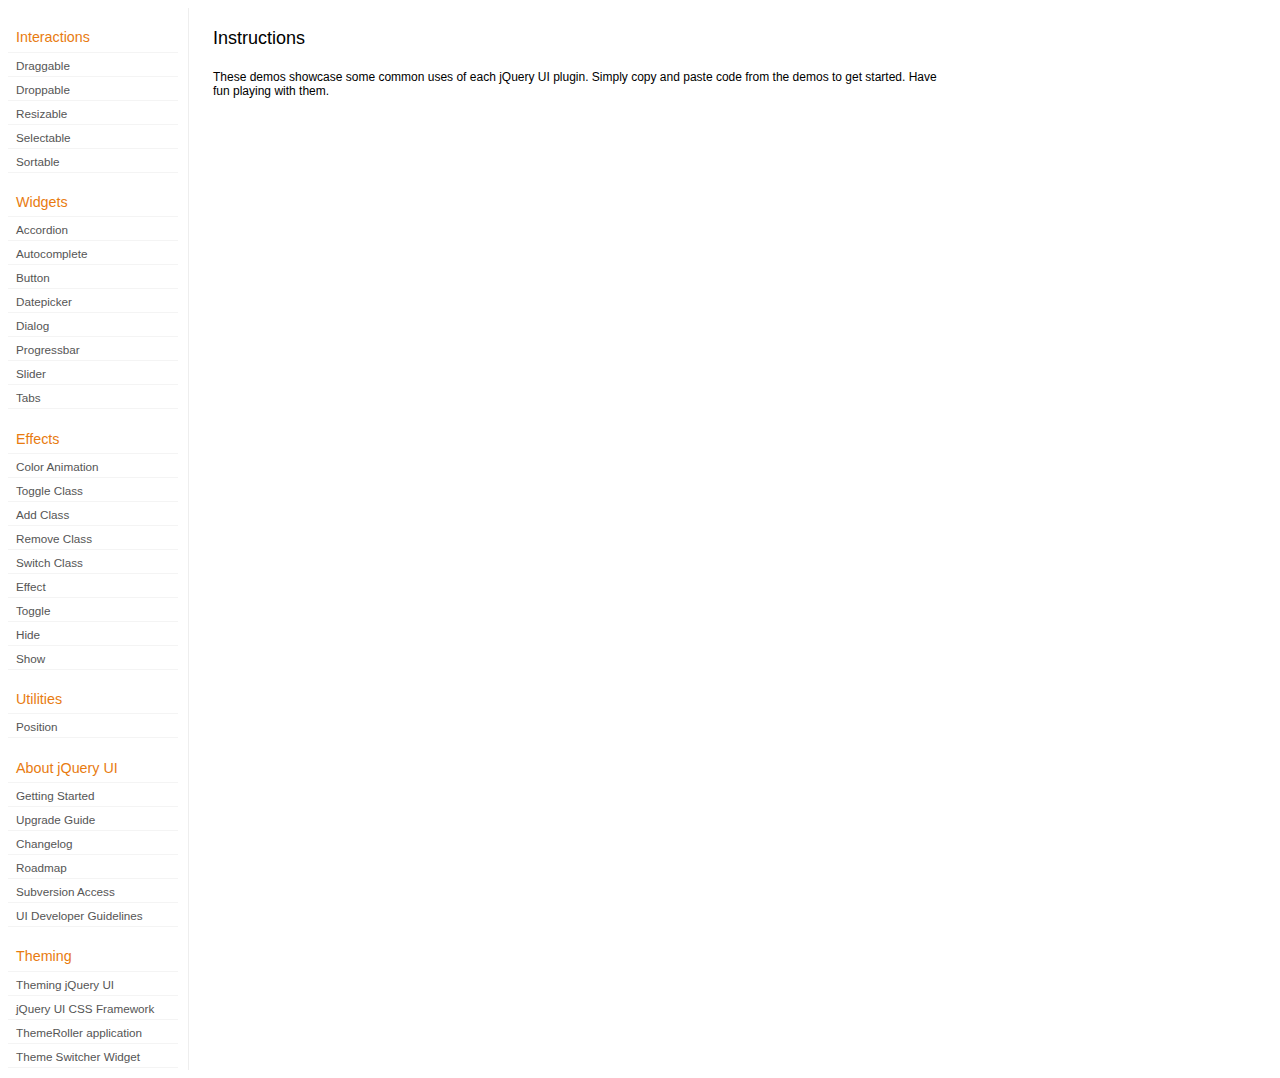
<file: web/static/development-bundle/demos/index.html>
<!DOCTYPE html>
<html lang="en">
<head>
	<meta charset="utf-8">
	<title>jQuery UI Demos</title>
	<link rel="stylesheet" href="../themes/base/jquery.ui.all.css">
	<link rel="stylesheet" href="demos.css">
	<script src="../jquery-1.5.1.js"></script>
	<script src="../external/jquery.bgiframe-2.1.2.js"></script>
	<script src="../ui/jquery.ui.core.js"></script>
	<script src="../ui/jquery.ui.widget.js"></script>
	<script src="../ui/jquery.ui.mouse.js"></script>
	<script src="../ui/jquery.ui.accordion.js"></script>
	<script src="../ui/jquery.ui.autocomplete.js"></script>
	<script src="../ui/jquery.ui.button.js"></script>
	<script src="../ui/jquery.ui.datepicker.js"></script>
	<script src="../ui/jquery.ui.dialog.js"></script>
	<script src="../ui/jquery.ui.draggable.js"></script>
	<script src="../ui/jquery.ui.droppable.js"></script>
	<script src="../ui/jquery.ui.position.js"></script>
	<script src="../ui/jquery.ui.progressbar.js"></script>
	<script src="../ui/jquery.ui.resizable.js"></script>
	<script src="../ui/jquery.ui.selectable.js"></script>
	<script src="../ui/jquery.ui.slider.js"></script>
	<script src="../ui/jquery.ui.sortable.js"></script>
	<script src="../ui/jquery.ui.tabs.js"></script>
	<script src="../ui/jquery.effects.core.js"></script>
	<script src="../ui/jquery.effects.blind.js"></script>
	<script src="../ui/jquery.effects.bounce.js"></script>
	<script src="../ui/jquery.effects.clip.js"></script>
	<script src="../ui/jquery.effects.drop.js"></script>
	<script src="../ui/jquery.effects.explode.js"></script>
	<script src="../ui/jquery.effects.fold.js"></script>
	<script src="../ui/jquery.effects.highlight.js"></script>
	<script src="../ui/jquery.effects.pulsate.js"></script>
	<script src="../ui/jquery.effects.scale.js"></script>
	<script src="../ui/jquery.effects.shake.js"></script>
	<script src="../ui/jquery.effects.slide.js"></script>
	<script src="../ui/jquery.effects.transfer.js"></script>
	<script src="../ui/i18n/jquery.ui.datepicker-af.js"></script>
	<script src="../ui/i18n/jquery.ui.datepicker-ar.js"></script>
	<script src="../ui/i18n/jquery.ui.datepicker-ar-DZ.js"></script>
	<script src="../ui/i18n/jquery.ui.datepicker-az.js"></script>
	<script src="../ui/i18n/jquery.ui.datepicker-bs.js"></script>
	<script src="../ui/i18n/jquery.ui.datepicker-bg.js"></script>
	<script src="../ui/i18n/jquery.ui.datepicker-ca.js"></script>
	<script src="../ui/i18n/jquery.ui.datepicker-cs.js"></script>
	<script src="../ui/i18n/jquery.ui.datepicker-da.js"></script>
	<script src="../ui/i18n/jquery.ui.datepicker-de.js"></script>
	<script src="../ui/i18n/jquery.ui.datepicker-el.js"></script>
	<script src="../ui/i18n/jquery.ui.datepicker-en-AU.js"></script>
	<script src="../ui/i18n/jquery.ui.datepicker-en-GB.js"></script>
	<script src="../ui/i18n/jquery.ui.datepicker-en-NZ.js"></script>
	<script src="../ui/i18n/jquery.ui.datepicker-eo.js"></script>
	<script src="../ui/i18n/jquery.ui.datepicker-es.js"></script>
	<script src="../ui/i18n/jquery.ui.datepicker-et.js"></script>
	<script src="../ui/i18n/jquery.ui.datepicker-eu.js"></script>
	<script src="../ui/i18n/jquery.ui.datepicker-fa.js"></script>
	<script src="../ui/i18n/jquery.ui.datepicker-fi.js"></script>
	<script src="../ui/i18n/jquery.ui.datepicker-fo.js"></script>
	<script src="../ui/i18n/jquery.ui.datepicker-fr.js"></script>
	<script src="../ui/i18n/jquery.ui.datepicker-fr-CH.js"></script>
	<script src="../ui/i18n/jquery.ui.datepicker-gl.js"></script>
	<script src="../ui/i18n/jquery.ui.datepicker-he.js"></script>
	<script src="../ui/i18n/jquery.ui.datepicker-hr.js"></script>
	<script src="../ui/i18n/jquery.ui.datepicker-hu.js"></script>
	<script src="../ui/i18n/jquery.ui.datepicker-hy.js"></script>
	<script src="../ui/i18n/jquery.ui.datepicker-id.js"></script>
	<script src="../ui/i18n/jquery.ui.datepicker-is.js"></script>
	<script src="../ui/i18n/jquery.ui.datepicker-it.js"></script>
	<script src="../ui/i18n/jquery.ui.datepicker-ja.js"></script>
	<script src="../ui/i18n/jquery.ui.datepicker-ko.js"></script>
	<script src="../ui/i18n/jquery.ui.datepicker-kz.js"></script>
	<script src="../ui/i18n/jquery.ui.datepicker-lt.js"></script>
	<script src="../ui/i18n/jquery.ui.datepicker-lv.js"></script>
	<script src="../ui/i18n/jquery.ui.datepicker-ml.js"></script>
	<script src="../ui/i18n/jquery.ui.datepicker-ms.js"></script>
	<script src="../ui/i18n/jquery.ui.datepicker-nl.js"></script>
	<script src="../ui/i18n/jquery.ui.datepicker-no.js"></script>
	<script src="../ui/i18n/jquery.ui.datepicker-pl.js"></script>
	<script src="../ui/i18n/jquery.ui.datepicker-pt.js"></script>
	<script src="../ui/i18n/jquery.ui.datepicker-pt-BR.js"></script>
	<script src="../ui/i18n/jquery.ui.datepicker-rm.js"></script>
	<script src="../ui/i18n/jquery.ui.datepicker-ro.js"></script>
	<script src="../ui/i18n/jquery.ui.datepicker-ru.js"></script>
	<script src="../ui/i18n/jquery.ui.datepicker-sk.js"></script>
	<script src="../ui/i18n/jquery.ui.datepicker-sl.js"></script>
	<script src="../ui/i18n/jquery.ui.datepicker-sq.js"></script>
	<script src="../ui/i18n/jquery.ui.datepicker-sr.js"></script>
	<script src="../ui/i18n/jquery.ui.datepicker-sr-SR.js"></script>
	<script src="../ui/i18n/jquery.ui.datepicker-sv.js"></script>
	<script src="../ui/i18n/jquery.ui.datepicker-ta.js"></script>
	<script src="../ui/i18n/jquery.ui.datepicker-th.js"></script>
	<script src="../ui/i18n/jquery.ui.datepicker-tj.js"></script>
	<script src="../ui/i18n/jquery.ui.datepicker-tr.js"></script>
	<script src="../ui/i18n/jquery.ui.datepicker-uk.js"></script>
	<script src="../ui/i18n/jquery.ui.datepicker-vi.js"></script>
	<script src="../ui/i18n/jquery.ui.datepicker-zh-CN.js"></script>
	<script src="../ui/i18n/jquery.ui.datepicker-zh-HK.js"></script>
	<script src="../ui/i18n/jquery.ui.datepicker-zh-TW.js"></script>
	<script>
	$(function() {
		
		$('.left-nav a').click(function(ev) {
			window.location.hash = this.href.replace(/.+\/([^\/]+)\/index\.html/,'$1') + '|default';
			loadPage(this.href);
			$('.left-nav a.selected').removeClass('selected');
			$(this).addClass('selected');
			ev.preventDefault();
		});
		
		if (window.location.hash) {
			if (window.location.hash.indexOf('|') === -1) {
				window.location.hash += '|default';	
			}			
			var path = window.location.href.replace(/(index\.html)?#/,'');
			path = path.replace('\|','/') + '.html';
			loadPage(path);
		}		

		function loadPage(path) {			
			var section = path.replace(/\/[^\/]+\.html/,'');
			var header = section.replace(/.+\/([^\/]+)/,'$1').replace(/_/, ' ');
			
			$('td.normal div.normal')
				.empty()
				.append('<h4 class="demo-subheader">Functional demo:</h4>')
				.append('<h3 class="demo-header">'+ header +'</h3>')
				.append('<div id="demo-config"></div>')
				.find('#demo-config')
					.append('<div id="demo-frame"></div><div id="demo-config-menu"></div><div id="demo-link"><a class="demoWindowLink" href="#"><span class="ui-icon ui-icon-newwin"></span>Open demo in a new window</a></div>')
					.find('#demo-config-menu')
						.load(section + '/index.html .demos-nav', function() {
							$('#demo-config-menu a').each(function() {
								this.setAttribute('href', section + '/' + this.getAttribute('href').replace(/.+\/([^\/]+)/,'$1'));
								$(this).attr('target', 'demo-frame');
								$(this).click(function() {

									resetDemos();
									
									$(this).parents('ul').find('li').removeClass('demo-config-on');
									$(this).parent().addClass('demo-config-on');
									$('#demo-notes').fadeOut();

									//Set the hash to the actual page without ".html"
									window.location.hash = header + '|' + this.getAttribute('href').match((/\/([^\/\\]+)\.html/))[1];

									loadDemo(this.getAttribute('href'));

									return false;
								});
							});

							if (window.location.hash) {
								var demo = window.location.hash.split('|')[1];
								$('#demo-config-menu a').each(function(){
									if (this.href.indexOf(demo + '.html') !== -1) {
										$(this).parents('ul').find('li').removeClass('demo-config-on');
										$(this).parent().addClass('demo-config-on');									
										loadDemo(this.href);										
									}
								});
							}

							updateDemoNotes();
						})
					.end()
					.find('#demo-link a')
						.bind('click', function(ev){
							window.open(this.href);
							ev.preventDefault();
						})
					.end()
				.end()
			;
			
			resetDemos();
		}
				
		function loadDemo(path) {
			var directory = path.match(/([^\/]+)\/[^\/\.]+\.html$/)[1];
			$.get(path, function(data) {
				var source = data;
				data = data.replace(/<script.*>.*<\/script>/ig,""); // Remove script tags
				data = data.replace(/<\/?link.*>/ig,""); //Remove link tags
				data = data.replace(/<\/?html.*>/ig,""); //Remove html tag
				data = data.replace(/<\/?body.*>/ig,""); //Remove body tag
				data = data.replace(/<\/?head.*>/ig,""); //Remove head tag
				data = data.replace(/<\/?!doctype.*>/ig,""); //Remove doctype
				data = data.replace(/<title.*>.*<\/title>/ig,""); // Remove title tags
				data = data.replace(/((href|src)=["'])(?!(http|#))/ig, "$1" + directory + "/");

				$('#demo-style').remove();
				$('#demo-frame').empty().html(data);
				$('#demo-frame style').clone().appendTo('head').attr('id','demo-style');
				$('#demo-link a').attr('href', path);
				updateDemoNotes();
				updateDemoSource(source);
				
				if (/default.html$/.test(path)) {
					$.get("documentation/docs-" + path.match(/demos\/(.+)\//)[1] + ".html", function(html) {
						$("#demo-source").after(html);
						$("#widget-docs").tabs();
						$(".param-header").click(function() {
							$(this).parent().toggleClass("param-open").end().next().toggle();
						});
						$(".docs-list-header").each(function() {
							var header = $(this);
							var details = header.next().find(".param-details").hide();
							$("a:first", header).click(function() {
								details.show().parent().addClass("param-open");
								return false;
							});
							$("a:last", header).click(function() {
								details.hide().parent().removeClass("param-open");
								return false;
							});
						});
					});
				}
			});
		}

		function updateDemoNotes() {
			var notes = $('#demo-frame .demo-description');
			if ($('#demo-notes').length == 0) {
				$('<div id="demo-notes"></div>').insertAfter('#demo-config');
			}
			$('#demo-notes').hide().empty().html(notes.html());
			$('#demo-notes').show();
			notes.hide();
		}
		
		function updateDemoSource(source) {
			if ($('#demo-source').length == 0) {
				$('<div id="demo-source"><a href="#" class="source-closed">View Source</a><div><pre><code></code></pre></div></div>').insertAfter('#demo-notes');
				$('#demo-source').find(">a").click(function() {
					$(this).toggleClass("source-closed").toggleClass("source-open").next().toggle();
					return false;
				}).end().find(">div").hide();
			}
			var cleanedSource = source
				.replace('themes/base/jquery.ui.all.css', 'theme/jquery.ui.all.css')
				.replace(/\s*\x3Clink.*demos\x2Ecss.*\x3E\s*/, '\r\n\t')
				.replace(/\x2E\x2E\x2F\x2E\x2E\x2F/g, '');

			$('#demo-source code').empty().text(cleanedSource);
		}
		
		function resetDemos() {
			$.datepicker.setDefaults($.extend({showMonthAfterYear: false}, $.datepicker.regional['']));
			$(".ui-dialog-content").remove();			
		}
				
	});
	</script>
</head>
<body>

<table class="layout-grid" cellspacing="0" cellpadding="0">
	<tr>
		<td class="left-nav">
			<dl class="demos-nav">
				<dt>Interactions</dt>
					<dd><a href="draggable/index.html">Draggable</a></dd>
					<dd><a href="droppable/index.html">Droppable</a></dd>
					<dd><a href="resizable/index.html">Resizable</a></dd>
					<dd><a href="selectable/index.html">Selectable</a></dd>
					<dd><a href="sortable/index.html">Sortable</a></dd>
				<dt>Widgets</dt>
					<dd><a href="accordion/index.html">Accordion</a></dd>
					<dd><a href="autocomplete/index.html">Autocomplete</a></dd>
					<dd><a href="button/index.html">Button</a></dd>
					<dd><a href="datepicker/index.html">Datepicker</a></dd>
					<dd><a href="dialog/index.html">Dialog</a></dd>
					<dd><a href="progressbar/index.html">Progressbar</a></dd>
					<dd><a href="slider/index.html">Slider</a></dd>
					<dd><a href="tabs/index.html">Tabs</a></dd>
				<dt>Effects</dt>
					<dd><a href="animate/index.html">Color Animation</a></dd>
					<dd><a href="toggleClass/index.html">Toggle Class</a></dd>
					<dd><a href="addClass/index.html">Add Class</a></dd>
					<dd><a href="removeClass/index.html">Remove Class</a></dd>
					<dd><a href="switchClass/index.html">Switch Class</a></dd>
					<dd><a href="effect/index.html">Effect</a></dd>
					<dd><a href="toggle/index.html">Toggle</a></dd>
					<dd><a href="hide/index.html">Hide</a></dd>
					<dd><a href="show/index.html">Show</a></dd>
				<dt>Utilities</dt>
                    <dd><a href="position/index.html">Position</a></dd>
				<dt>About jQuery UI</dt>
					<dd><a href="http://jqueryui.com/docs/Getting_Started">Getting Started</a></dd>
					<dd><a href="http://jqueryui.com/docs/Upgrade_Guide">Upgrade Guide</a></dd>					
					<dd><a href="http://jqueryui.com/docs/Changelog">Changelog</a></dd>
					<dd><a href="http://jqueryui.com/docs/Roadmap">Roadmap</a></dd>
					<dd><a href="http://jqueryui.com/docs/Subversion">Subversion Access</a></dd>
					<dd><a href="http://jqueryui.com/docs/Developer_Guide">UI Developer Guidelines</a></dd>
				<dt>Theming</dt>
					<dd><a href="http://jqueryui.com/docs/Theming">Theming jQuery UI</a></dd>
					<dd><a href="http://jqueryui.com/docs/Theming/API">jQuery UI CSS Framework</a></dd>
					<dd><a href="http://jqueryui.com/docs/Theming/Themeroller">ThemeRoller application</a></dd>
					<dd><a href="http://jqueryui.com/docs/Theming/ThemeSwitcher">Theme Switcher Widget</a></dd>

			</dl>
		</td>
		<td class="normal">

			<div class="normal">

					<h3>Instructions</h3>
					<p>
						These demos showcase some common uses of each jQuery UI plugin. Simply copy and paste code from the demos to get started. Have fun playing with them.
					</p>
				
			</div>

		</td>
	</tr>
</table>
</body>
</html>
</file>
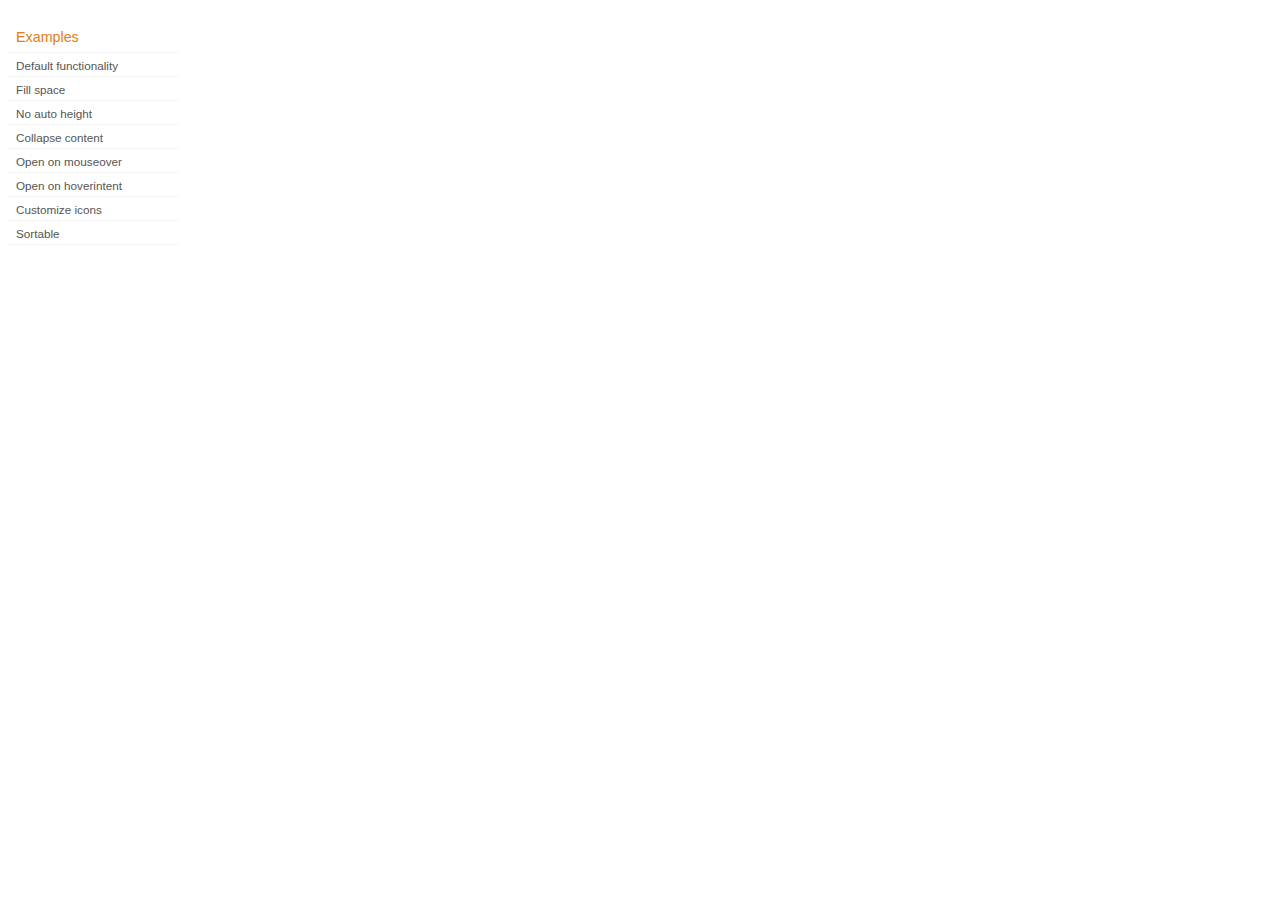
<file: web/static/development-bundle/demos/accordion/index.html>
<!DOCTYPE html>
<html lang="en">
<head>
	<meta charset="utf-8">
	<title>jQuery UI Accordion Demos</title>
	<link rel="stylesheet" href="../demos.css">
</head>
<body>

<div class="demos-nav">
	<h4>Examples</h4>
	<ul>
		<li class="demo-config-on"><a href="default.html">Default functionality</a></li>
		<li><a href="fillspace.html">Fill space</a></li>
		<li><a href="no-auto-height.html">No auto height</a></li>
		<li><a href="collapsible.html">Collapse content</a></li>
		<li><a href="mouseover.html">Open on mouseover</a></li>
		<li><a href="hoverintent.html">Open on hoverintent</a></li>
		<li><a href="custom-icons.html">Customize icons</a></li>
		<li><a href="sortable.html">Sortable</a></li>
	</ul>
</div>

</body>
</html>
</file>
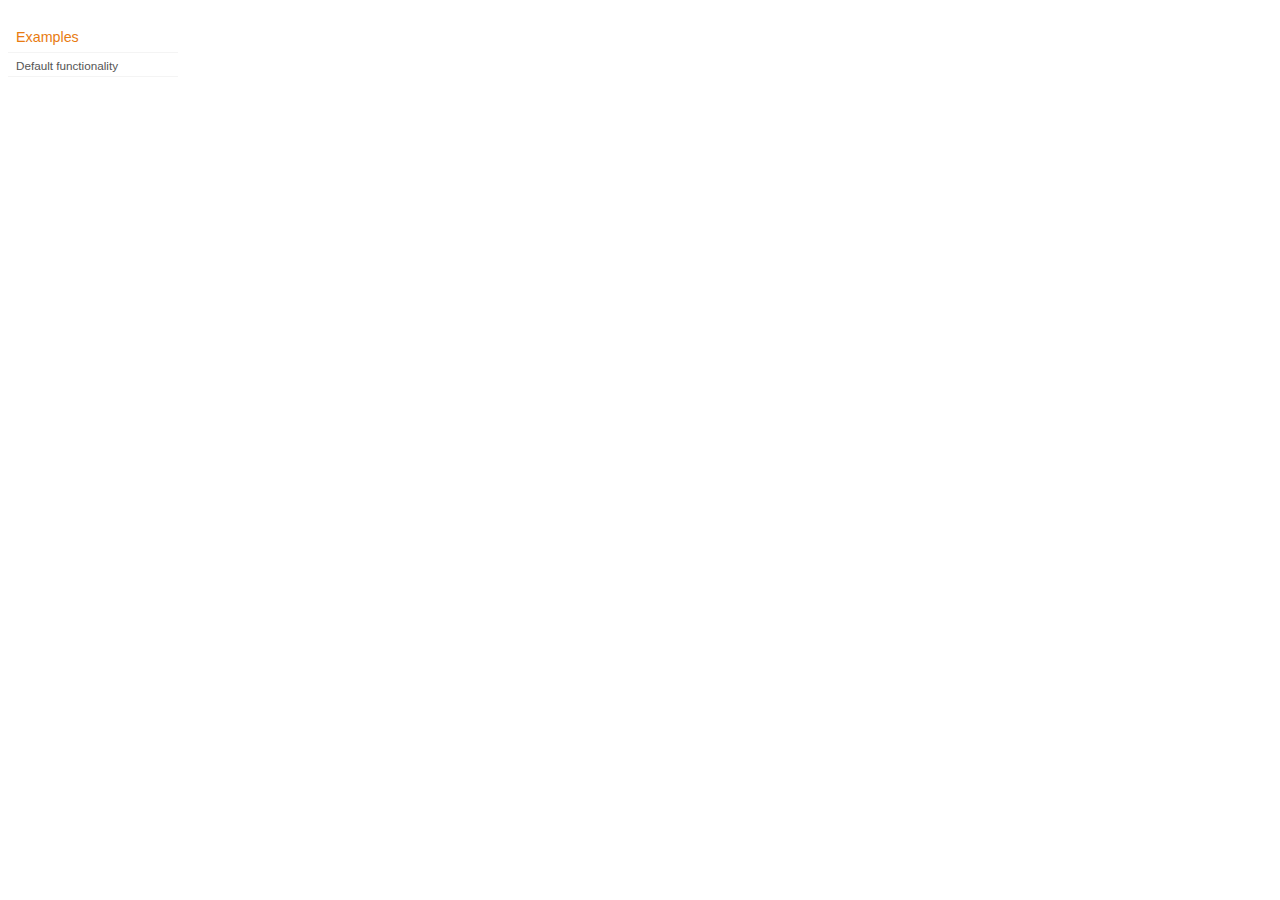
<file: web/static/development-bundle/demos/addClass/index.html>
<!DOCTYPE html>
<html lang="en">
<head>
	<meta charset="utf-8">
	<title>jQuery UI Effects Demos</title>
	<link rel="stylesheet" href="../demos.css">
</head>
<body>

<div class="demos-nav">
	<h4>Examples</h4>
	<ul>
		<li class="demo-config-on"><a href="default.html">Default functionality</a></li>
	</ul>
</div>

</body>
</html>
</file>
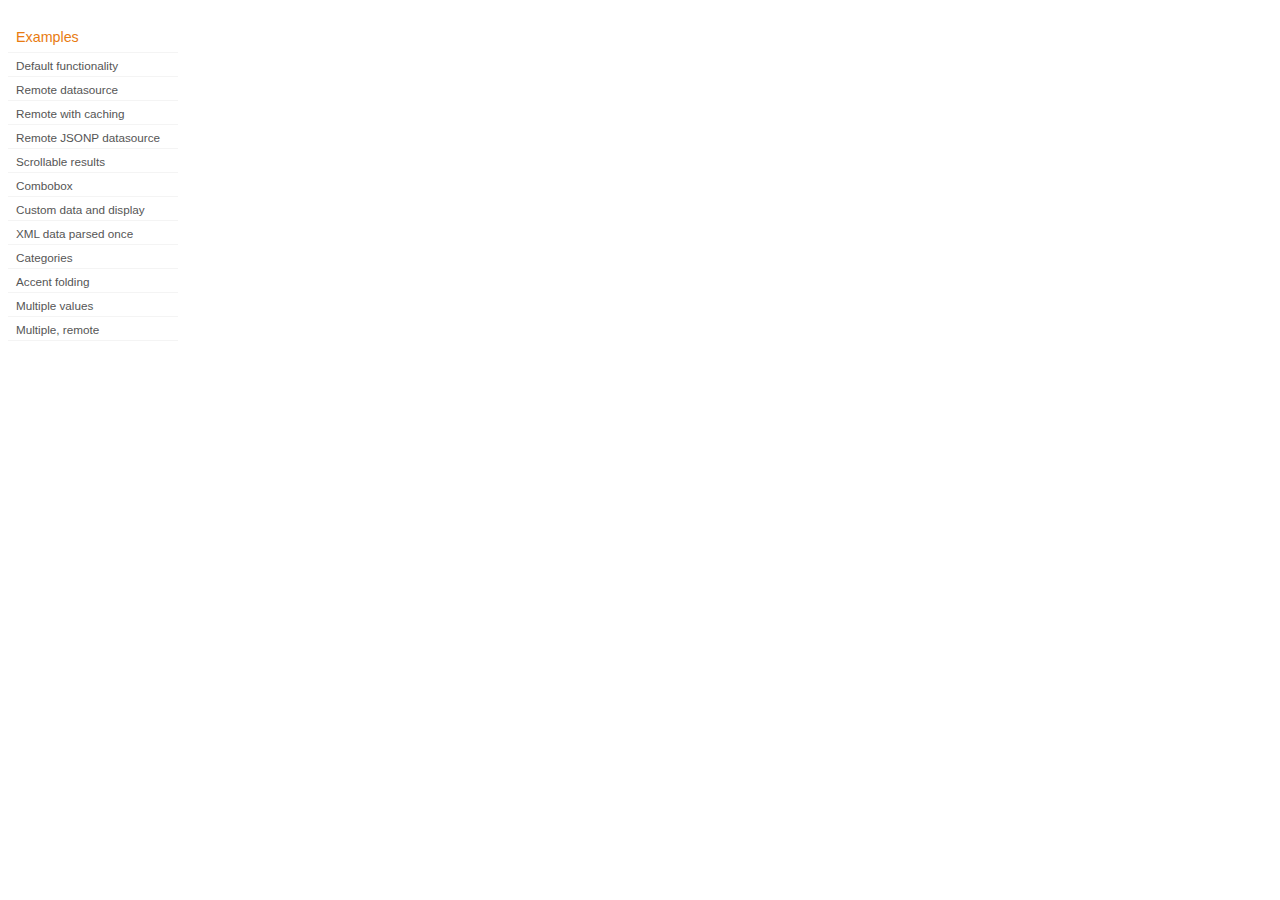
<file: web/static/development-bundle/demos/autocomplete/index.html>
<!DOCTYPE html>
<html lang="en">
<head>
	<meta charset="utf-8">
	<title>jQuery UI Autocomplete Demos</title>
	<link rel="stylesheet" href="../demos.css">
</head>
<body>
	<div class="demos-nav">
		<h4>Examples</h4>
		<ul>
			<li class="demo-config-on"><a href="default.html">Default functionality</a></li>
			<li><a href="remote.html">Remote datasource</a></li>
			<li><a href="remote-with-cache.html">Remote with caching</a></li>
			<li><a href="remote-jsonp.html">Remote JSONP datasource</a></li>
			<li><a href="maxheight.html">Scrollable results</a></li>
			<li><a href="combobox.html">Combobox</a></li>
			<li><a href="custom-data.html">Custom data and display</a></li>
			<li><a href="xml.html">XML data parsed once</a></li>
			<li><a href="categories.html">Categories</a></li>
			<li><a href="folding.html">Accent folding</a></li>
			<li><a href="multiple.html">Multiple values</a></li>
			<li><a href="multiple-remote.html">Multiple, remote</a></li>
		</ul>
	</div>
</body>
</html>
</file>
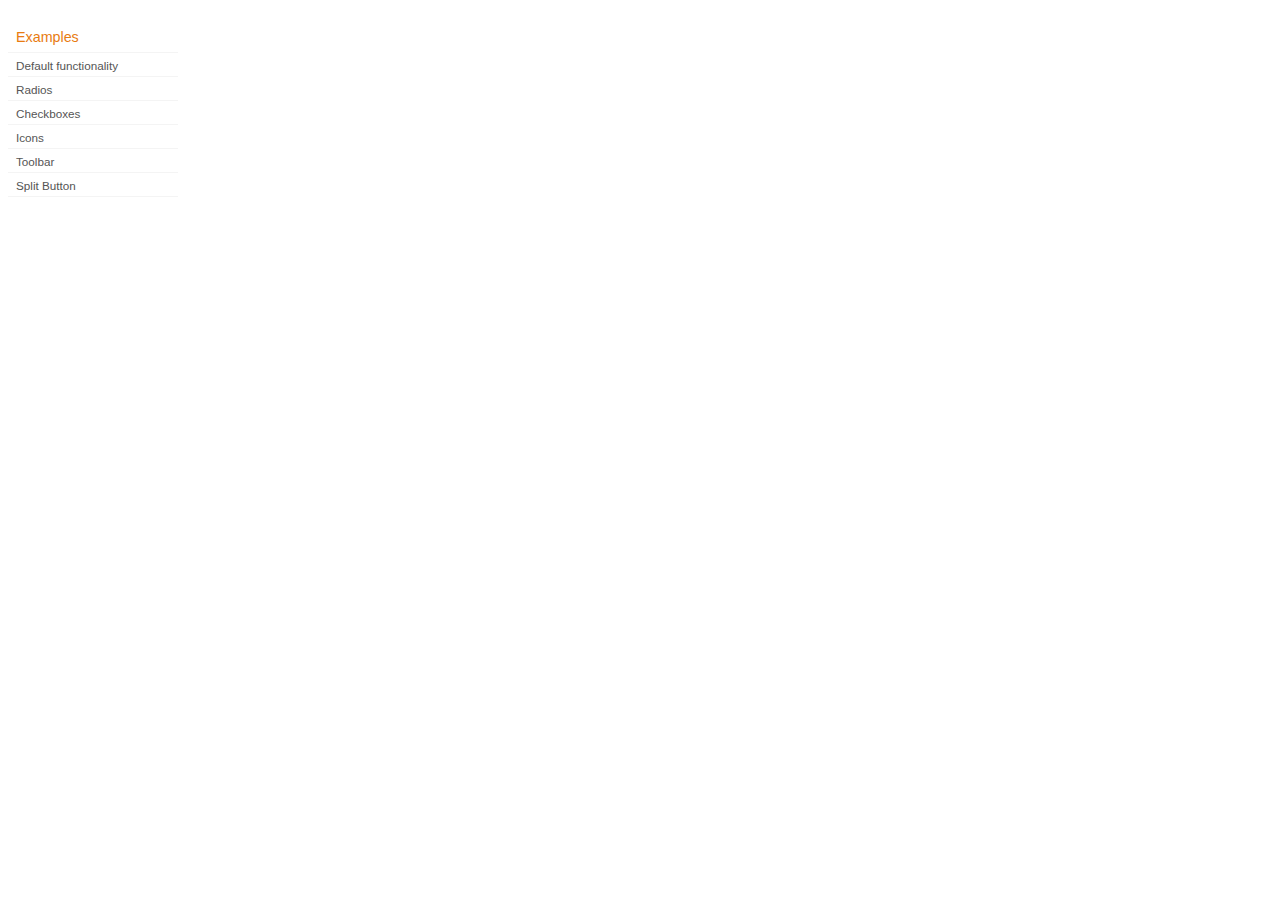
<file: web/static/development-bundle/demos/button/index.html>
<!DOCTYPE html>
<html lang="en">
<head>
	<meta charset="utf-8">
	<title>jQuery UI Button Demos</title>
	<link rel="stylesheet" href="../demos.css">
</head>
<body>

<div class="demos-nav">
	<h4>Examples</h4>
	<ul>
		<li class="demo-config-on"><a href="default.html">Default functionality</a></li>
		<li><a href="radio.html">Radios</a></li>
		<li><a href="checkbox.html">Checkboxes</a></li>
		<li><a href="icons.html">Icons</a></li>
		<li><a href="toolbar.html">Toolbar</a></li>
		<li><a href="splitbutton.html">Split Button</a></li>
	</ul>
</div>

</body>
</html>
</file>
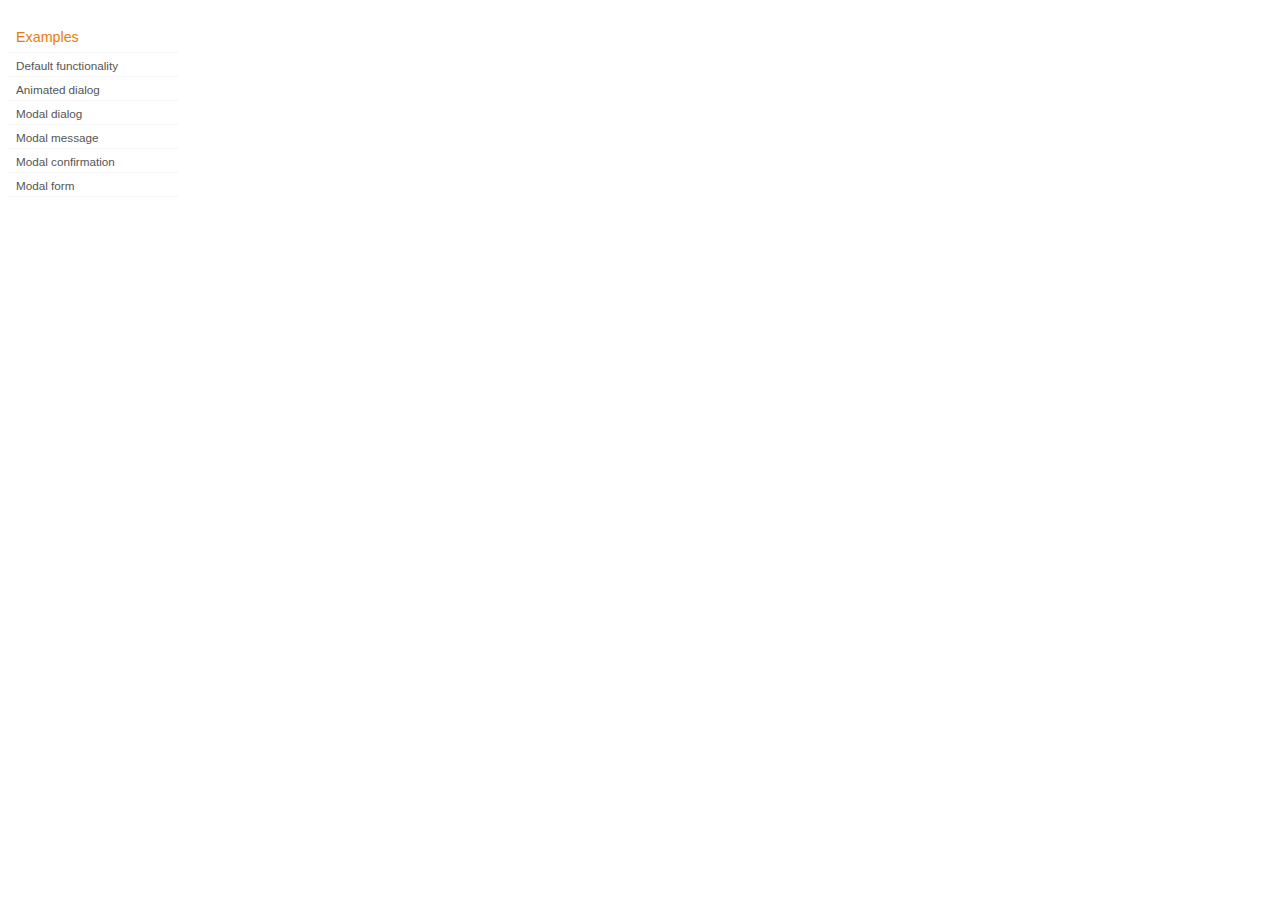
<file: web/static/development-bundle/demos/dialog/index.html>
<!DOCTYPE html>
<html lang="en">
<head>
	<meta charset="utf-8">
	<title>jQuery UI Dialog Demos</title>
	<link rel="stylesheet" href="../demos.css">
</head>
<body>

<div class="demos-nav">
	<h4>Examples</h4>
	<ul>
		<li class="demo-config-on"><a href="default.html">Default functionality</a></li>
		<li><a href="animated.html">Animated dialog</a></li>
		<li><a href="modal.html">Modal dialog</a></li>
		<li><a href="modal-message.html">Modal message</a></li>
		<li><a href="modal-confirmation.html">Modal confirmation</a></li>
		<li><a href="modal-form.html">Modal form</a></li>
	</ul>
</div>

</body>
</html>
</file>
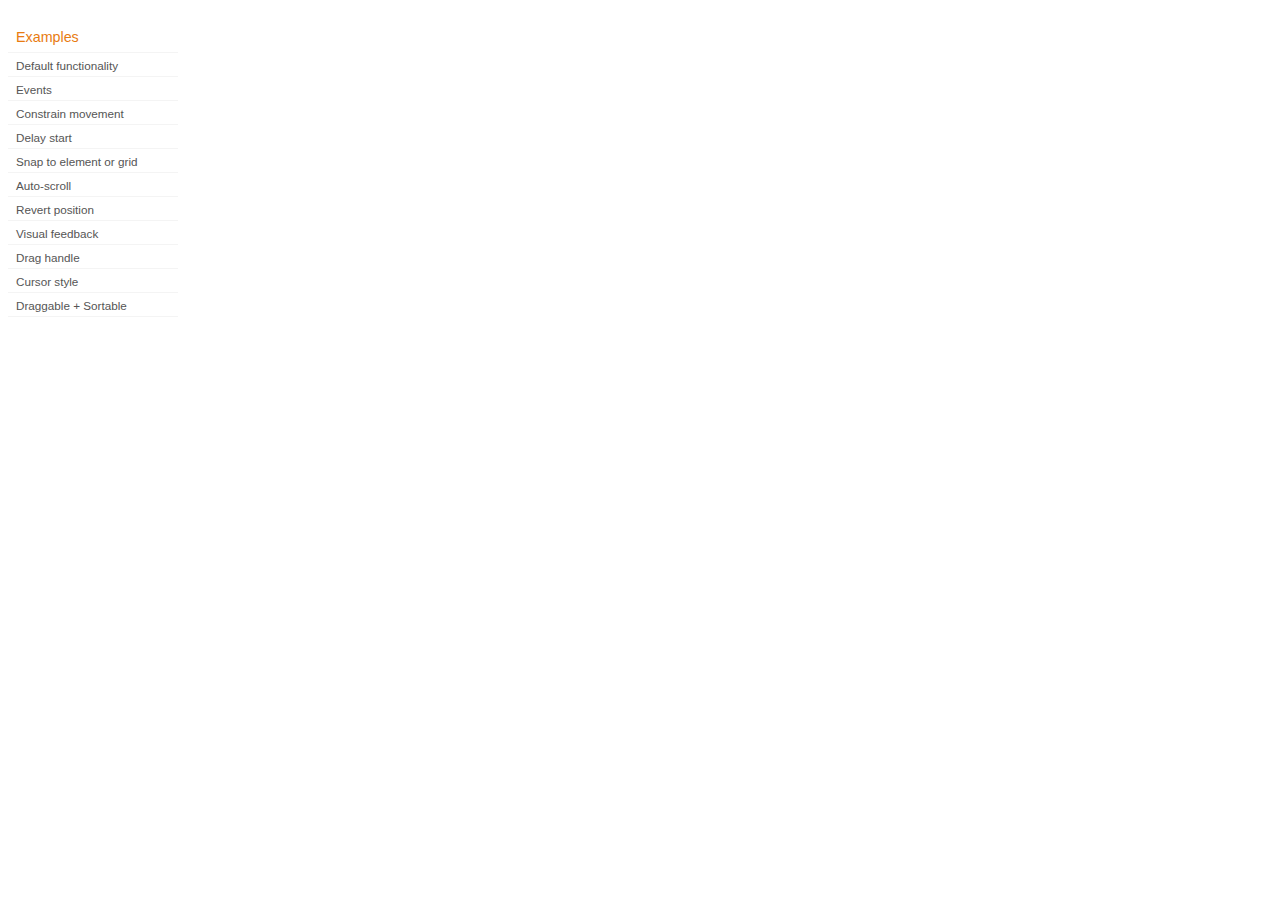
<file: web/static/development-bundle/demos/draggable/index.html>
<!DOCTYPE html>
<html lang="en">
<head>
	<meta charset="utf-8">
	<title>jQuery UI Draggable Demos</title>
	<link rel="stylesheet" href="../demos.css">
</head>
<body>

<div class="demos-nav">
	<h4>Examples</h4>
	<ul>
		<li class="demo-config-on"><a href="default.html">Default functionality</a></li>
		<li><a href="events.html">Events</a></li>
		<li><a href="constrain-movement.html">Constrain movement</a></li>
		<li><a href="delay-start.html">Delay start</a></li>
		<li><a href="snap-to.html">Snap to element or&#160;grid</a></li>
		<li><a href="scroll.html">Auto-scroll</a></li>
		<li><a href="revert.html">Revert position</a></li>
		<li><a href="visual-feedback.html">Visual feedback</a></li>
		<li><a href="handle.html">Drag handle</a></li>
		<li><a href="cursor-style.html">Cursor style</a></li>
		<li><a href="sortable.html">Draggable + Sortable</a></li>
	</ul>
</div>

</body>
</html>
</file>
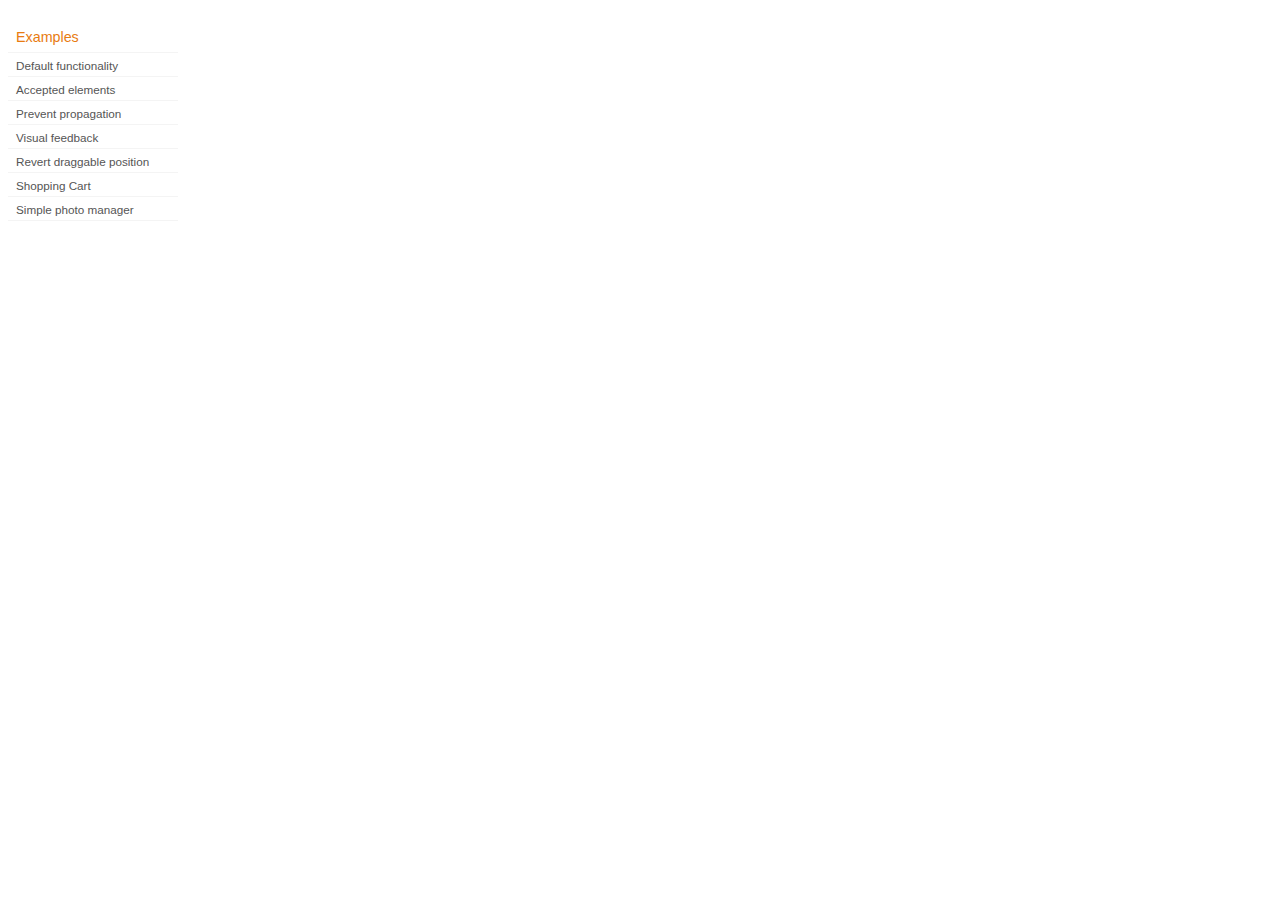
<file: web/static/development-bundle/demos/droppable/index.html>
<!DOCTYPE html>
<html lang="en">
<head>
	<meta charset="utf-8">
	<title>jQuery UI Droppable Demos</title>
	<link rel="stylesheet" href="../demos.css">
</head>
<body>

<div class="demos-nav">
	<h4>Examples</h4>
	<ul>
		<li class="demo-config-on"><a href="default.html">Default functionality</a></li>
		<li><a href="accepted-elements.html">Accepted elements</a></li>
		<li><a href="propagation.html">Prevent propagation</a></li>
		<li><a href="visual-feedback.html">Visual feedback</a></li>
		<li><a href="revert.html">Revert draggable position</a></li>
		<li><a href="shopping-cart.html">Shopping Cart</a></li>
		<li><a href="photo-manager.html">Simple photo manager</a></li>
	</ul>
</div>

</body>
</html>
</file>
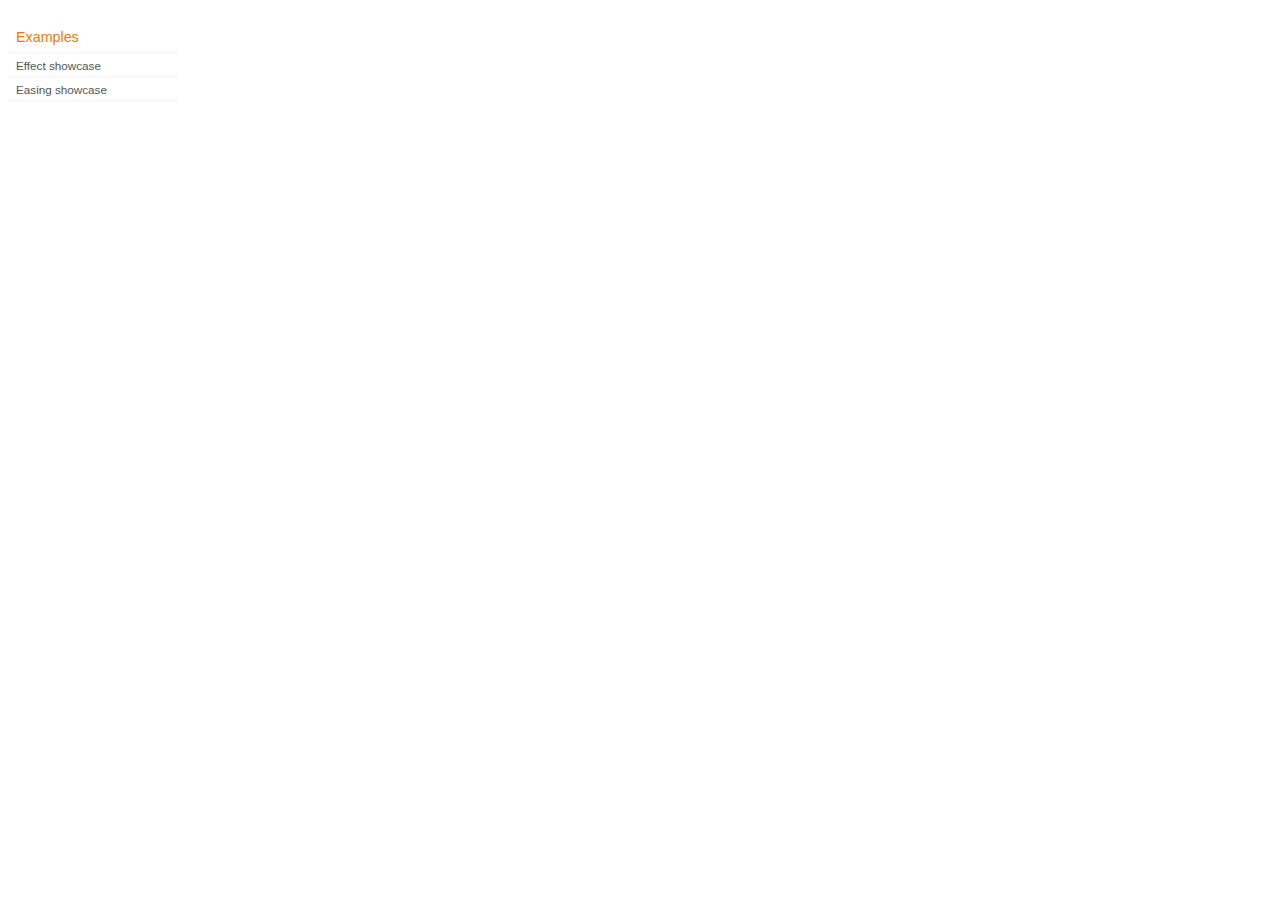
<file: web/static/development-bundle/demos/effect/index.html>
<!DOCTYPE html>
<html lang="en">
<head>
	<meta charset="utf-8">
	<title>jQuery UI Effects Demos</title>
	<link rel="stylesheet" href="../demos.css">
</head>
<body>

<div class="demos-nav">
	<h4>Examples</h4>
	<ul>
		<li class="demo-config-on"><a href="default.html">Effect showcase</a></li>
		<li><a href="easing.html">Easing showcase</a></li>
	</ul>
</div>

</body>
</html>
</file>
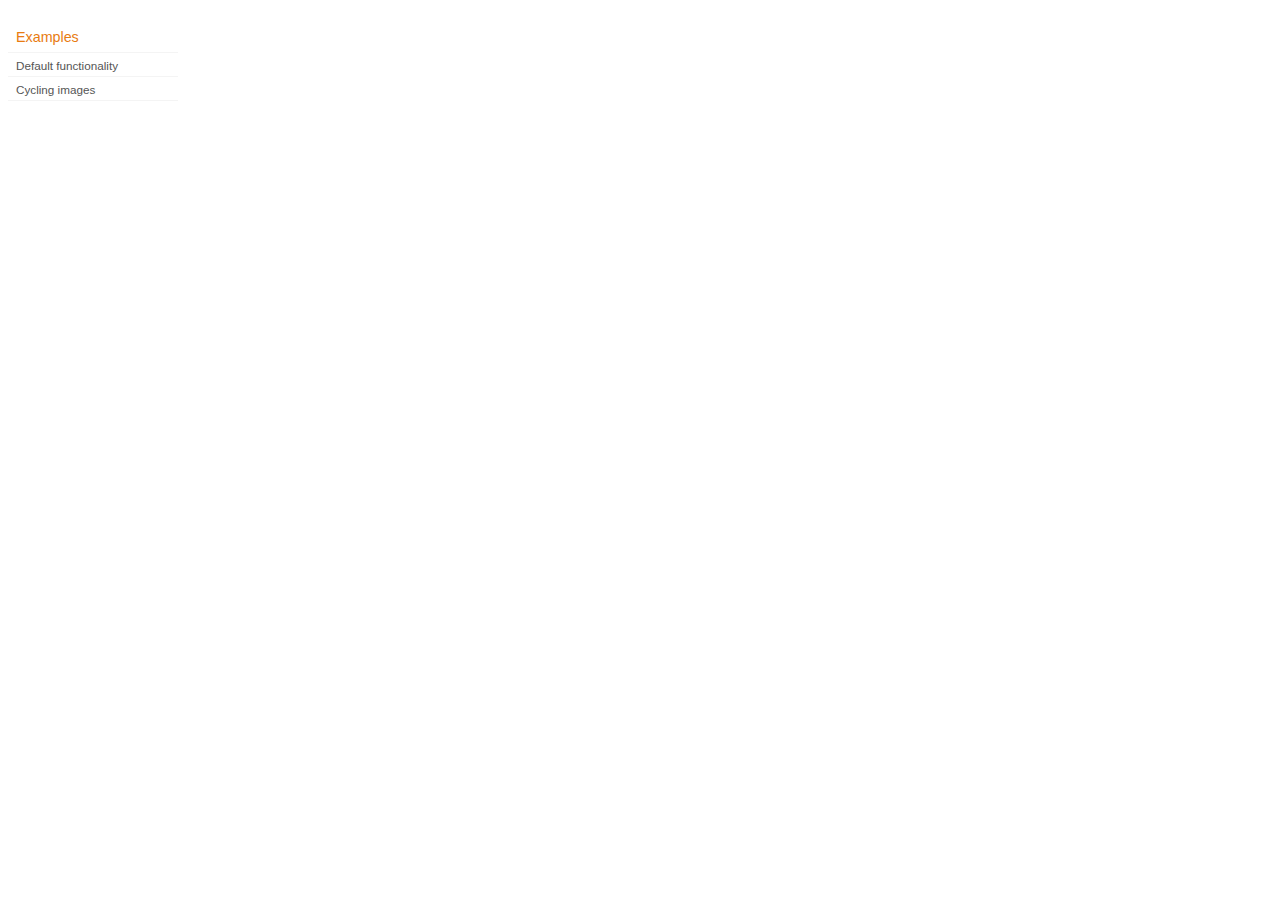
<file: web/static/development-bundle/demos/position/index.html>
<!DOCTYPE html>
<html lang="en">
<head>
	<meta charset="utf-8">
	<title>jQuery UI Position Demo</title>
	<link rel="stylesheet" href="../demos.css">
</head>
<body>

<div class="demos-nav">
	<h4>Examples</h4>
	<ul>
		<li class="demo-config-on"><a href="default.html">Default functionality</a></li>
		<li><a href="cycler.html">Cycling images</a></li>
	</ul>
</div>

</body>
</html>
</file>
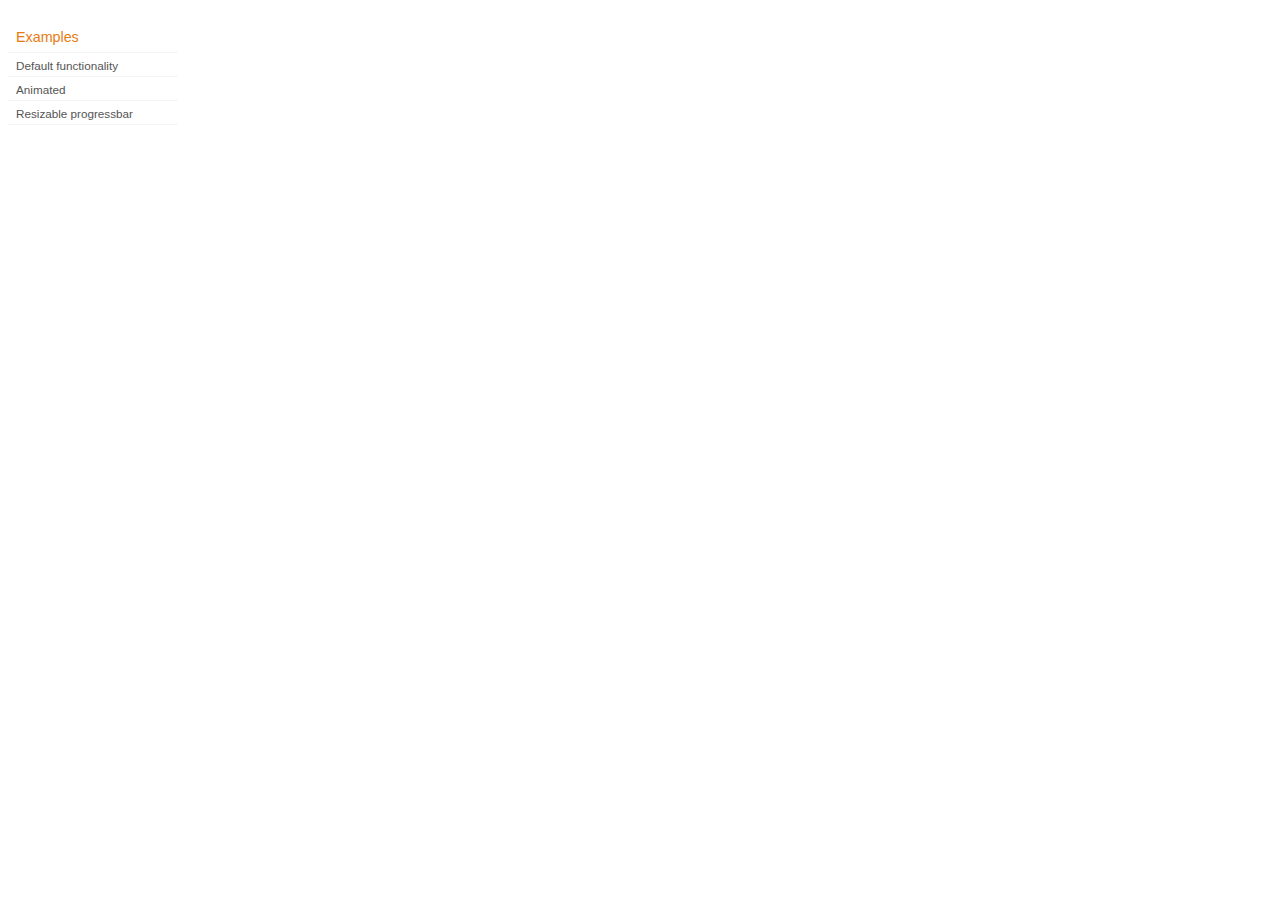
<file: web/static/development-bundle/demos/progressbar/index.html>
<!DOCTYPE html>
<html lang="en">
<head>
	<meta charset="utf-8">
	<title>jQuery UI Progressbar Demos</title>
	<link rel="stylesheet" href="../demos.css">
</head>
<body>

<div class="demos-nav">
	<h4>Examples</h4>
	<ul>
		<li class="demo-config-on"><a href="default.html">Default functionality</a></li>
		<li><a href="animated.html">Animated</a></li>
		<li><a href="resize.html">Resizable progressbar</a></li>
	</ul>
</div>

</body>
</html>
</file>
<file: web/static/development-bundle/demos/demos.css>
body {
	font-size: 62.5%;
}

table {
	font-size: 1em;
}

/* Site
   -------------------------------- */

body {
	font-family: "Trebuchet MS", "Helvetica", "Arial",  "Verdana", "sans-serif";
}

/* Layout
   -------------------------------- */

.layout-grid {
	width: 960px;
}

.layout-grid td {
	vertical-align: top;
}

.layout-grid td.left-nav {
	width: 140px;
}

.layout-grid td.normal {
	border-left: 1px solid #eee;
	padding: 20px 24px;
	font-family: "Trebuchet MS", "Helvetica", "Arial",  "Verdana", "sans-serif";
}

.layout-grid td.demos {
	background: url('/images/demos_bg.jpg') no-repeat;
	height: 337px;
	overflow: hidden;
}

/* Normal
   -------------------------------- */

.normal h3,
.normal h4 {
	margin: 0;
	font-weight: normal;
}

.normal h3 {
	padding: 0 0 9px;
	font-size: 1.8em;
}

.normal h4 {
	padding-bottom: 21px;
	border-bottom: 1px dashed #999;
	font-size: 1.2em;
	font-weight: bold;
}

.normal p {
	font-size: 1.2em;
}

/* Demos */

.demos-nav, .demos-nav dt, .demos-nav dd, .demos-nav ul, .demos-nav li {
	margin: 0;
	padding: 0
}

.demos-nav {
	float: left;
	width: 170px;
	font-size: 1.3em;
}

.demos-nav dt,
.demos-nav h4 {
	margin: 0;
	padding: 0;
	font: normal 1.1em "Trebuchet MS", "Helvetica", "Arial",  "Verdana", "sans-serif";
	color: #e87b10;
}

.demos-nav dt,
.demos-nav h4 {
	margin-top: 1.5em;
	margin-bottom: 0;
	padding-left: 8px;
	padding-bottom:5px;
	line-height: 1.2em;
	border-bottom: 1px solid #F4F4F4;
}

.demos-nav dd a,
.demos-nav li a {
	border-bottom: 1px solid #F4F4F4;
	display:block;
	padding: 4px 3px 4px 8px;
	font-size: 90%;
	text-decoration: none;
	color: #555 ;
	margin:2px 0;
	height:13px;
}

.demos-nav dd a:hover,
.demos-nav dd a:focus,
.demos-nav dd a:hover,
.demos-nav dd a:focus {
	background: #f3f3f3;
	color:#000;
	-moz-border-radius: 5px; -webkit-border-radius: 5px;
}
 .demos-nav dd a.selected {
	background: #555;
	color:#ffffff;
	-moz-border-radius: 5px; -webkit-border-radius: 5px;
}


/* new styles for demo pages, added by Filament 12.29.08
eventually we should convert the font sizes to ems -- using px for now to minimize style conflicts
*/

.normal h3.demo-header { font-size:32px; padding:0 0 5px; border-bottom:1px solid #eee; text-transform: capitalize; }
.normal h4.demo-subheader { font-size:10px; text-transform: uppercase; color:#999; padding:8px 0 3px; border:0; margin:0; }
.normal a:link,
.normal a:visited { color:#1b75bb; text-decoration:none; }
.normal a:hover,
.normal a:active { color:#0b559b; }

#demo-config { padding:20px 0 0; }

#demo-frame { float:left; width:540px; height:380px; border:1px solid #ddd; overflow: auto; position: relative; }
#demo-frame h3, #demo-frame h4 { padding: 0; font-weight: bold; font-size: 1em; }

#demo-config-menu { float:right; width:180px;  }
#demo-config-menu h4 { font-size:13px; color:#666; font-weight:normal; border:0; padding-left:18px; }

#demo-config-menu ul { list-style: none; padding: 0; margin: 0; }

#demo-config-menu li { font-size:12px; padding:0 0 0 10px; margin:3px 0; zoom: 1; }

#demo-config-menu li a:link,
#demo-config-menu li a:visited { display:block; padding:1px 8px 4px; border-bottom:1px dotted #b3b3b3; }
* html #demo-config-menu li a:link,
* html #demo-config-menu li a:visited { padding:1px 8px 2px; }
#demo-config-menu li a:hover,
#demo-config-menu li a:active { background-color:#f6f6f6; }

#demo-config-menu li.demo-config-on { background: url(images/demo-config-on-tile.gif) repeat-x left center; }

#demo-config-menu li.demo-config-on a:link,
#demo-config-menu li.demo-config-on a:visited,
#demo-config-menu li.demo-config-on a:hover,
#demo-config-menu li.demo-config-on a:active { background: url(images/demo-config-on.gif) no-repeat left; padding-left:18px; color:#fff; border:0; margin-left:-10px; margin-top: 0px; margin-bottom: 0px; }

#demo-source, #demo-notes {
	clear: both;
	padding: 20px 0 0;
	font-size: 1.3em;
}

#demo-notes { width:520px; color:#333; font-size: 1em; }
#demo-notes p code, .demo-description p code { padding: 0; font-weight: bold; }
#demo-source pre, #demo-source code { padding: 0; }
code, pre { padding:8px 0 8px 20px ; font-size: 1.2em; line-height:130%;  }

#demo-source a:link,
#demo-source a:visited,
#demo-source a:hover,
#demo-source a:active { font-size:12px; padding-left:13px; background-position: left center; background-repeat: no-repeat; }

#demo-source a.source-open:link,
#demo-source a.source-open:visited,
#demo-source a.source-open:hover,
#demo-source a.source-open:active { background-image: url(images/demo-spindown-open.gif); }

#demo-source a.source-closed:link,
#demo-source a.source-closed:visited,
#demo-source a.source-closed:hover,
#demo-source a.source-closed:active { background-image: url(images/demo-spindown-closed.gif); }

div.demo {
	padding:12px;
	font-family: "Trebuchet MS", "Arial", "Helvetica", "Verdana", "sans-serif";
}

div.demo h3.docs { clear:left; font-size:12px; font-weight:normal; padding:0 0 1em; margin:0; }

div.demo-description {
	clear:both;
	padding:12px;
	font-family: "Trebuchet MS", "Arial", "Helvetica", "Verdana", "sans-serif";
	font-size: 1.3em;
	line-height: 1.4em;
}

.ui-draggable, .ui-droppable {
	background-position: top left;
}

.left-nav .demos-nav {
	padding-right: 10px;
}

#demo-link { font-size:11px;  padding-top: 6px; clear: both; overflow: hidden; }
#demo-link a span.ui-icon { float:left; margin-right:3px; }

/* Component containers
----------------------------------*/
#widget-docs .ui-widget { font-family: Trebuchet MS,Verdana,Arial,sans-serif; font-size: 1em; }
#widget-docs .ui-widget input, #widget-docs .ui-widget select, #widget-docs .ui-widget textarea, #widget-docs .ui-widget button { font-family: Trebuchet MS,Verdana,Arial,sans-serif; font-size: 1em; }
#widget-docs .ui-widget-header { border: 1px solid #ffffff; background: #464646 url(images/464646_40x100_textures_01_flat_100.png) 50% 50% repeat-x; color: #ffffff; font-weight: bold; }
#widget-docs .ui-widget-header a { color: #ffffff; }
#widget-docs .ui-widget-content { border: 1px solid #ffffff; background: #ffffff url(images/ffffff_40x100_textures_01_flat_75.png) 50% 50% repeat-x; color: #222222; }
#widget-docs .ui-widget-content a { color: #222222; }

/* Interaction states
----------------------------------*/
#widget-docs .ui-state-default, #widget-docs .ui-widget-content #widget-docs .ui-state-default { border: 1px solid #666666; background: #555555 url(images/555555_40x100_textures_03_highlight_soft_75.png) 50% 50% repeat-x; font-weight: normal; color: #ffffff; outline: none; }
#widget-docs .ui-state-default a { color: #ffffff; text-decoration: none; outline: none; }
#widget-docs .ui-state-hover, #widget-docs .ui-widget-content #widget-docs .ui-state-hover, #widget-docs .ui-state-focus, #widget-docs .ui-widget-content #widget-docs .ui-state-focus { border: 1px solid #666666; background: #444444 url(images/444444_40x100_textures_03_highlight_soft_60.png) 50% 50% repeat-x; font-weight: normal; color: #ffffff; outline: none; }
#widget-docs .ui-state-hover a { color: #ffffff; text-decoration: none; outline: none; }
#widget-docs .ui-state-active, #widget-docs .ui-widget-content #widget-docs .ui-state-active { border: 1px solid #666666; background: #ffffff url(images/ffffff_40x100_textures_01_flat_65.png) 50% 50% repeat-x; font-weight: normal; color: #F6921E; outline: none; }
#widget-docs .ui-state-active a { color: #F6921E; outline: none; text-decoration: none; }

/* Interaction Cues
----------------------------------*/
#widget-docs .ui-state-highlight, #widget-docs .ui-widget-content #widget-docs .ui-state-highlight {border: 1px solid #fcefa1; background: #fbf9ee url(images/fbf9ee_40x100_textures_02_glass_55.png) 50% 50% repeat-x; color: #363636; }
#widget-docs .ui-state-error, #widget-docs .ui-widget-content #widget-docs .ui-state-error {border: 1px solid #cd0a0a; background: #fef1ec url(images/fef1ec_40x100_textures_05_inset_soft_95.png) 50% bottom repeat-x; color: #cd0a0a; }
#widget-docs .ui-state-error-text, #widget-docs .ui-widget-content #widget-docs .ui-state-error-text { color: #cd0a0a; }
#widget-docs .ui-state-disabled, #widget-docs .ui-widget-content #widget-docs .ui-state-disabled { opacity: .35; filter:Alpha(Opacity=35); background-image: none; }
#widget-docs .ui-priority-primary, #widget-docs .ui-widget-content #widget-docs .ui-priority-primary { font-weight: bold; }
#widget-docs .ui-priority-secondary, #widget-docs .ui-widget-content #widget-docs .ui-priority-secondary { opacity: .7; filter:Alpha(Opacity=70); font-weight: normal; }

/* Icons
----------------------------------*/

/* states and images */
#demo-frame-wrapper .ui-icon, #widget-docs .ui-icon { width: 16px; height: 16px; background-image: url(images/222222_256x240_icons_icons.png); }
#widget-docs .ui-widget-content .ui-icon {background-image: url(images/222222_256x240_icons_icons.png); }
#widget-docs .ui-widget-header .ui-icon {background-image: url(images/222222_256x240_icons_icons.png); }
#widget-docs .ui-state-default .ui-icon { background-image: url(images/888888_256x240_icons_icons.png); }
#widget-docs .ui-state-hover .ui-icon, #widget-docs .ui-state-focus .ui-icon {background-image: url(images/454545_256x240_icons_icons.png); }
#widget-docs .ui-state-active .ui-icon {background-image: url(images/454545_256x240_icons_icons.png); }
#widget-docs .ui-state-highlight .ui-icon {background-image: url(images/2e83ff_256x240_icons_icons.png); }
#widget-docs .ui-state-error .ui-icon, #widget-docs .ui-state-error-text .ui-icon {background-image: url(images/cd0a0a_256x240_icons_icons.png); }


/* Misc visuals
----------------------------------*/

/* Corner radius */
#widget-docs .ui-corner-tl { -moz-border-radius-topleft: 4px; -webkit-border-top-left-radius: 4px; }
#widget-docs .ui-corner-tr { -moz-border-radius-topright: 4px; -webkit-border-top-right-radius: 4px; }
#widget-docs .ui-corner-bl { -moz-border-radius-bottomleft: 4px; -webkit-border-bottom-left-radius: 4px; }
#widget-docs .ui-corner-br { -moz-border-radius-bottomright: 4px; -webkit-border-bottom-right-radius: 4px; }
#widget-docs .ui-corner-top { -moz-border-radius-topleft: 4px; -webkit-border-top-left-radius: 4px; -moz-border-radius-topright: 4px; -webkit-border-top-right-radius: 4px; }
#widget-docs .ui-corner-bottom { -moz-border-radius-bottomleft: 4px; -webkit-border-bottom-left-radius: 4px; -moz-border-radius-bottomright: 4px; -webkit-border-bottom-right-radius: 4px; }
#widget-docs .ui-corner-right {  -moz-border-radius-topright: 4px; -webkit-border-top-right-radius: 4px; -moz-border-radius-bottomright: 4px; -webkit-border-bottom-right-radius: 4px; }
#widget-docs .ui-corner-left { -moz-border-radius-topleft: 4px; -webkit-border-top-left-radius: 4px; -moz-border-radius-bottomleft: 4px; -webkit-border-bottom-left-radius: 4px; }
#widget-docs .ui-corner-all { -moz-border-radius: 4px; -webkit-border-radius: 4px; }

/* Overlays */
#widget-docs .ui-widget-overlay { background: #aaaaaa url(images/aaaaaa_40x100_textures_01_flat_0.png) 50% 50% repeat-x; opacity: .30;filter:Alpha(Opacity=30); }
#widget-docs .ui-widget-shadow { margin: -8px 0 0 -8px; padding: 8px; background: #aaaaaa url(images/aaaaaa_40x100_textures_01_flat_0.png) 50% 50% repeat-x; opacity: .30;filter:Alpha(Opacity=30); -moz-border-radius: 8px; -webkit-border-radius: 8px; }

/*
----------------------------------*/

#widget-docs { margin:20px 0 0; border: none; }

#widget-docs h2, #widget-docs h3, #widget-docs h4, #widget-docs p, #widget-docs ul, #widget-docs code { margin:0; padding:0; }
#widget-docs code { display:block; color:#444; font-size:.9em; margin:0 0 1em; }
#widget-docs code strong { color:#000; }
#widget-docs p { margin:0 3em 1.2em 0; }
#widget-docs p.intro { font-size:13px; color:#666; line-height:1.3; }
#widget-docs ul { list-style-type: none; }

#widget-docs h2 { font-size:16px; margin:1.2em 0 .5em; }
#widget-docs h3 { font-size:14px; color:#e6820E; margin:1.5em 0 .5em; }
.normal #widget-docs h4 { font-size:12px; color:#000; border:0; margin:0 0 .5em; }

#docs-overview-main { width:400px; }
#docs-overview-sidebar { float:right; width:200px; }
#docs-overview-sidebar a span { color:#666; }
#widget-docs #docs-overview-main p { margin-right:0; }
#widget-docs #docs-overview-sidebar h4 { padding-left:0; }

.docs-list-header { float:left; width:100%; margin:10px 0 0; border-bottom:1px solid #eee; }
#widget-docs .docs-list-header h2 { float:left; margin:0; }
#widget-docs .docs-list-header p { float:right; margin:5px 0; font-size:11px; }

.docs-list { float:left; width:100%; padding:0 0 10px; }
.docs-list .param-header { float:left; clear:left; width:100%; padding:8px 0; border-top:1px solid #eee; }
#widget-docs .param-header h3, #widget-docs .param-header p { margin:0; float:left; }
#widget-docs .param-header h3 { width:50%; }
#widget-docs .param-header h3 span { background: url(images/demo-spindown-closed.gif) no-repeat left; padding-left:13px; }
#widget-docs .param-open .param-header h3 span { background: url(images/demo-spindown-open.gif) no-repeat left; }
#widget-docs .param-header p { width:24%; }
#widget-docs .param-header p.param-type span { background: url(images/icon-docs-info.gif) no-repeat left; cursor:pointer; border-bottom:1px dashed #ccc; padding-left:15px; }

.param-details { padding-left:13px; }
.param-args { margin:0 0 1.5em; border-top:1px dotted #ccc;}
.param-args td { padding:3px 30px 3px 5px; border-bottom:1px dotted #ccc;  }


/* overrides for ui-tab styles */
#widget-docs ul.ui-tabs-nav { padding:0 0 0 8px; }
#widget-docs .ui-tabs-nav li { margin:5px 5px 0 0; }

#widget-docs .ui-tabs-nav li a:link,
#widget-docs .ui-tabs-nav li a:visited,
#widget-docs .ui-tabs-nav li a:hover,
#widget-docs .ui-tabs-nav li a:active { font-size:14px; padding:4px 1.2em 3px; color:#fff; }

#widget-docs .ui-tabs-nav li.ui-tabs-selected a:link,
#widget-docs .ui-tabs-nav li.ui-tabs-selected a:visited,
#widget-docs .ui-tabs-nav li.ui-tabs-selected a:hover,
#widget-docs .ui-tabs-nav li.ui-tabs-selected a:active { color:#e6820E; }

#widget-docs .ui-tabs-panel { padding:20px 9px; font-size:12px; line-height:1.4; color:#000; }

#widget-docs .ui-widget-content a:link,
#widget-docs .ui-widget-content a:visited { color:#1b75bb; text-decoration:none; }
#widget-docs .ui-widget-content a:hover,
#widget-docs .ui-widget-content a:active { color:#0b559b; }
</file>
